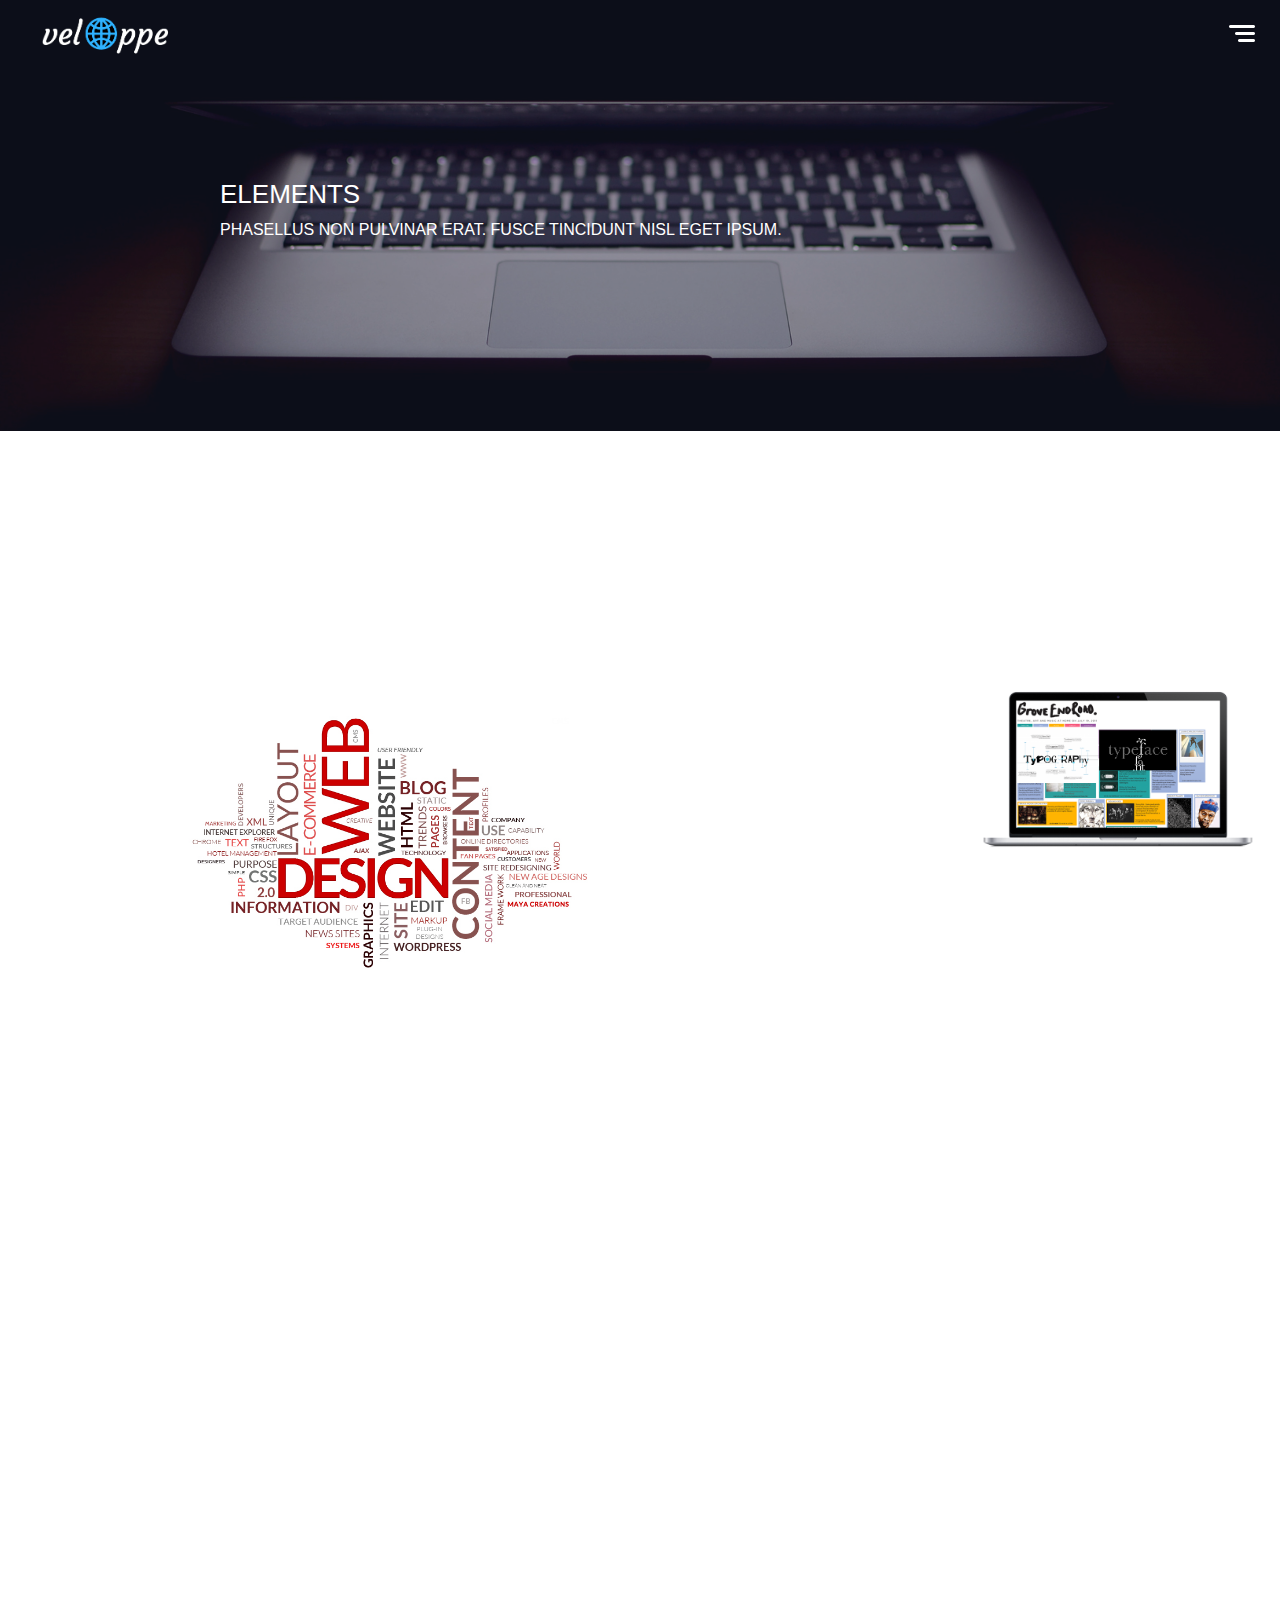
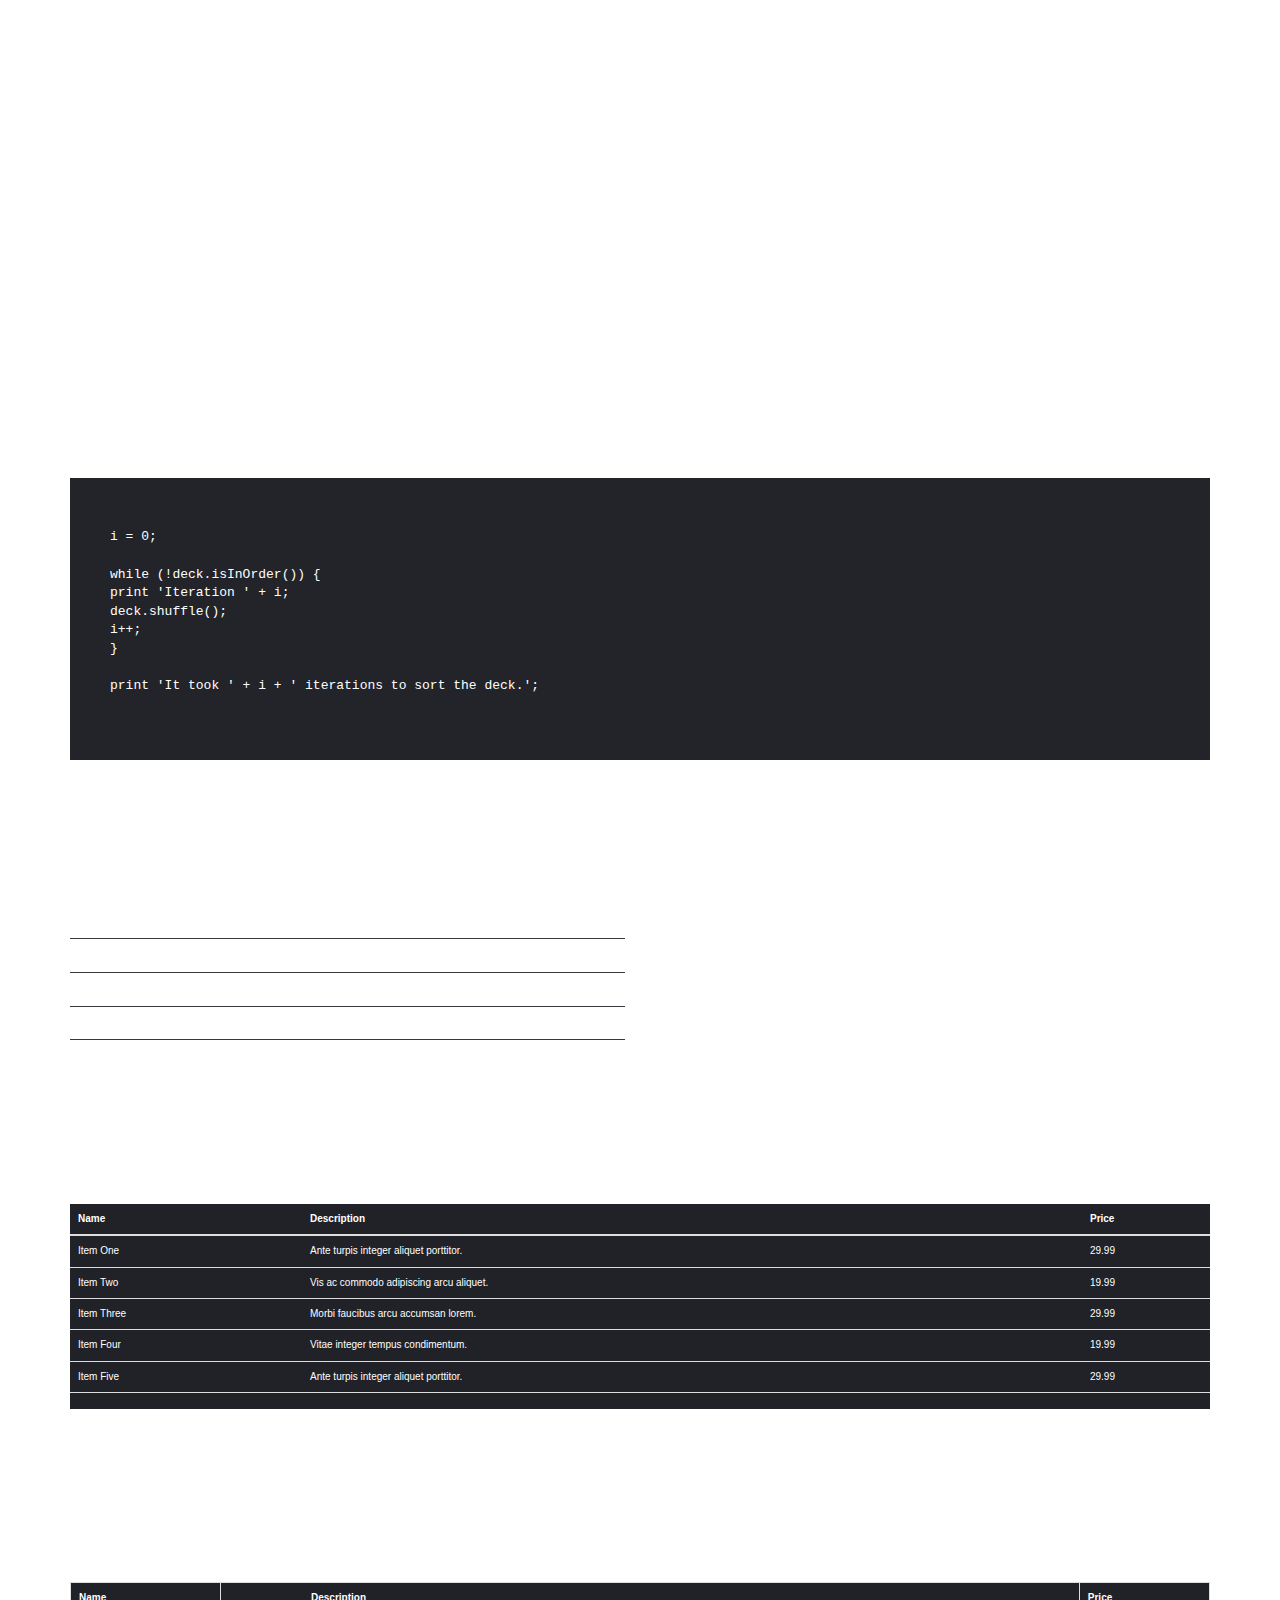
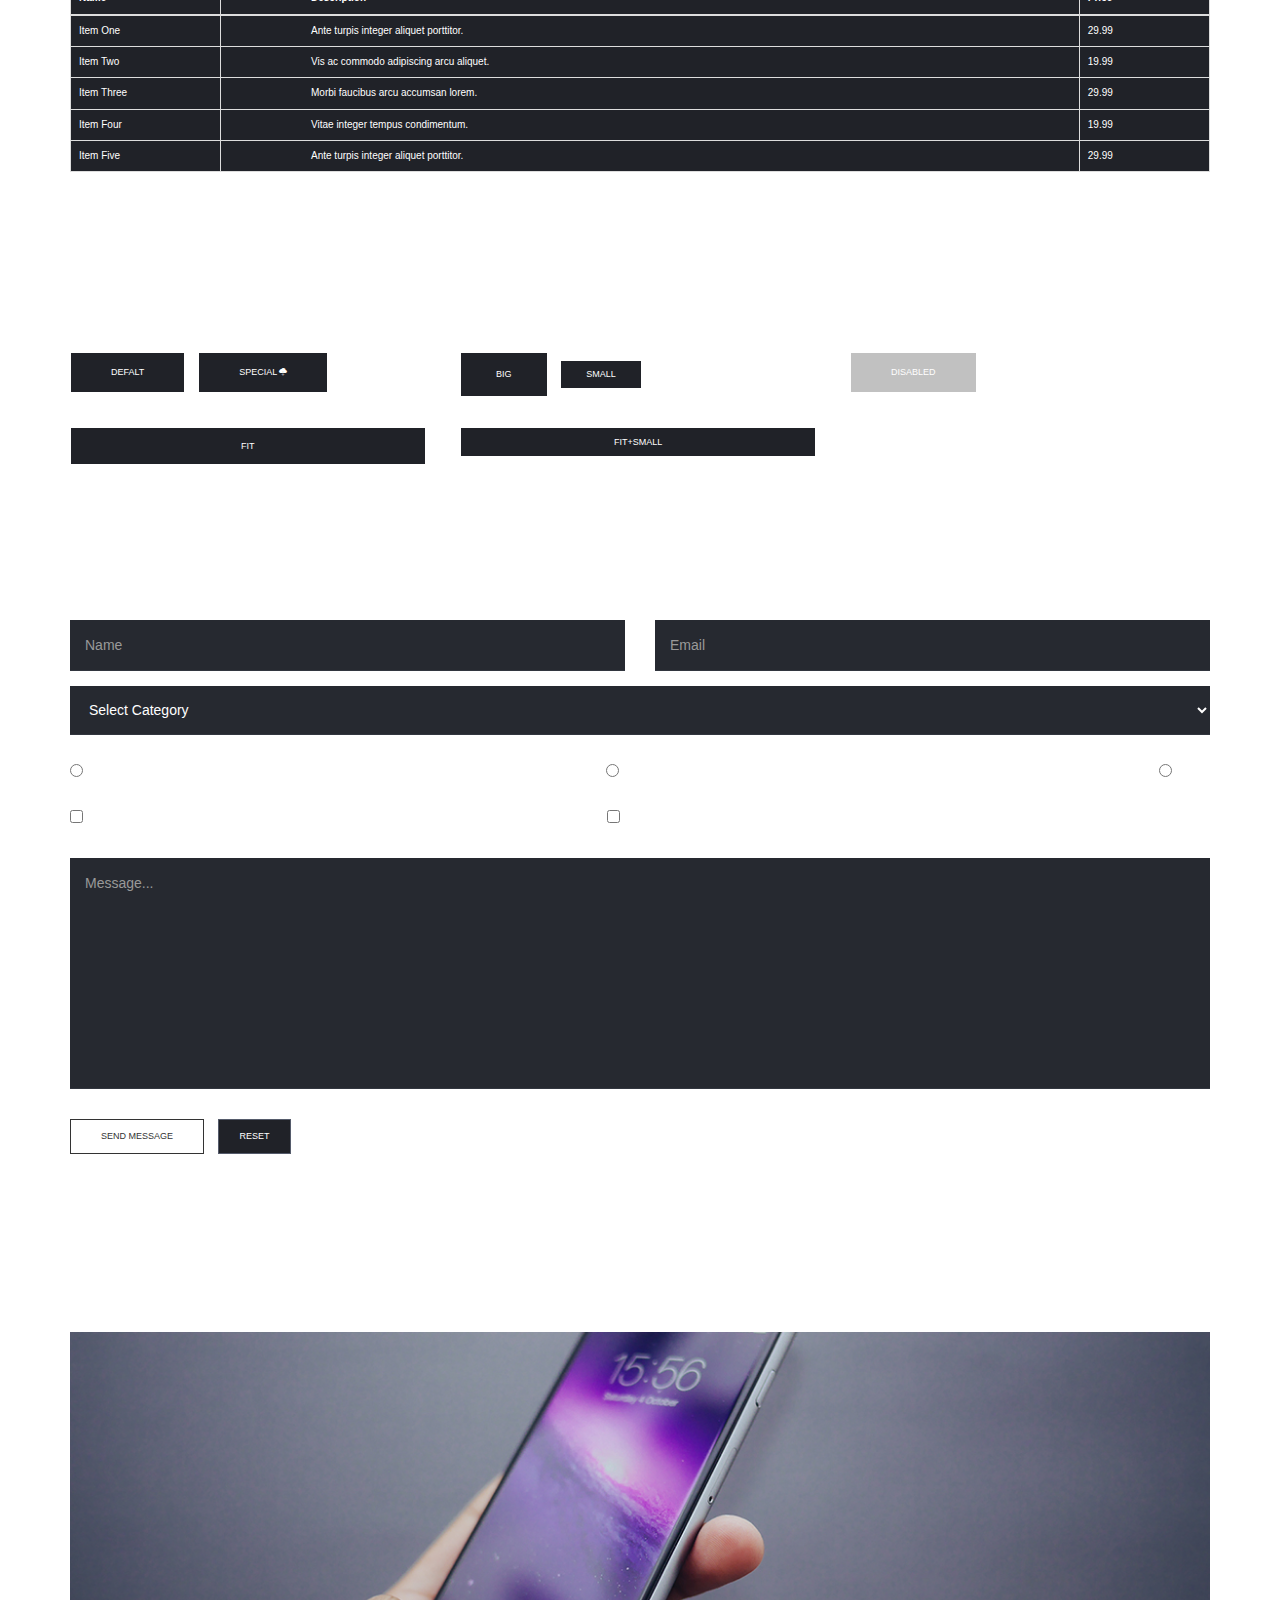
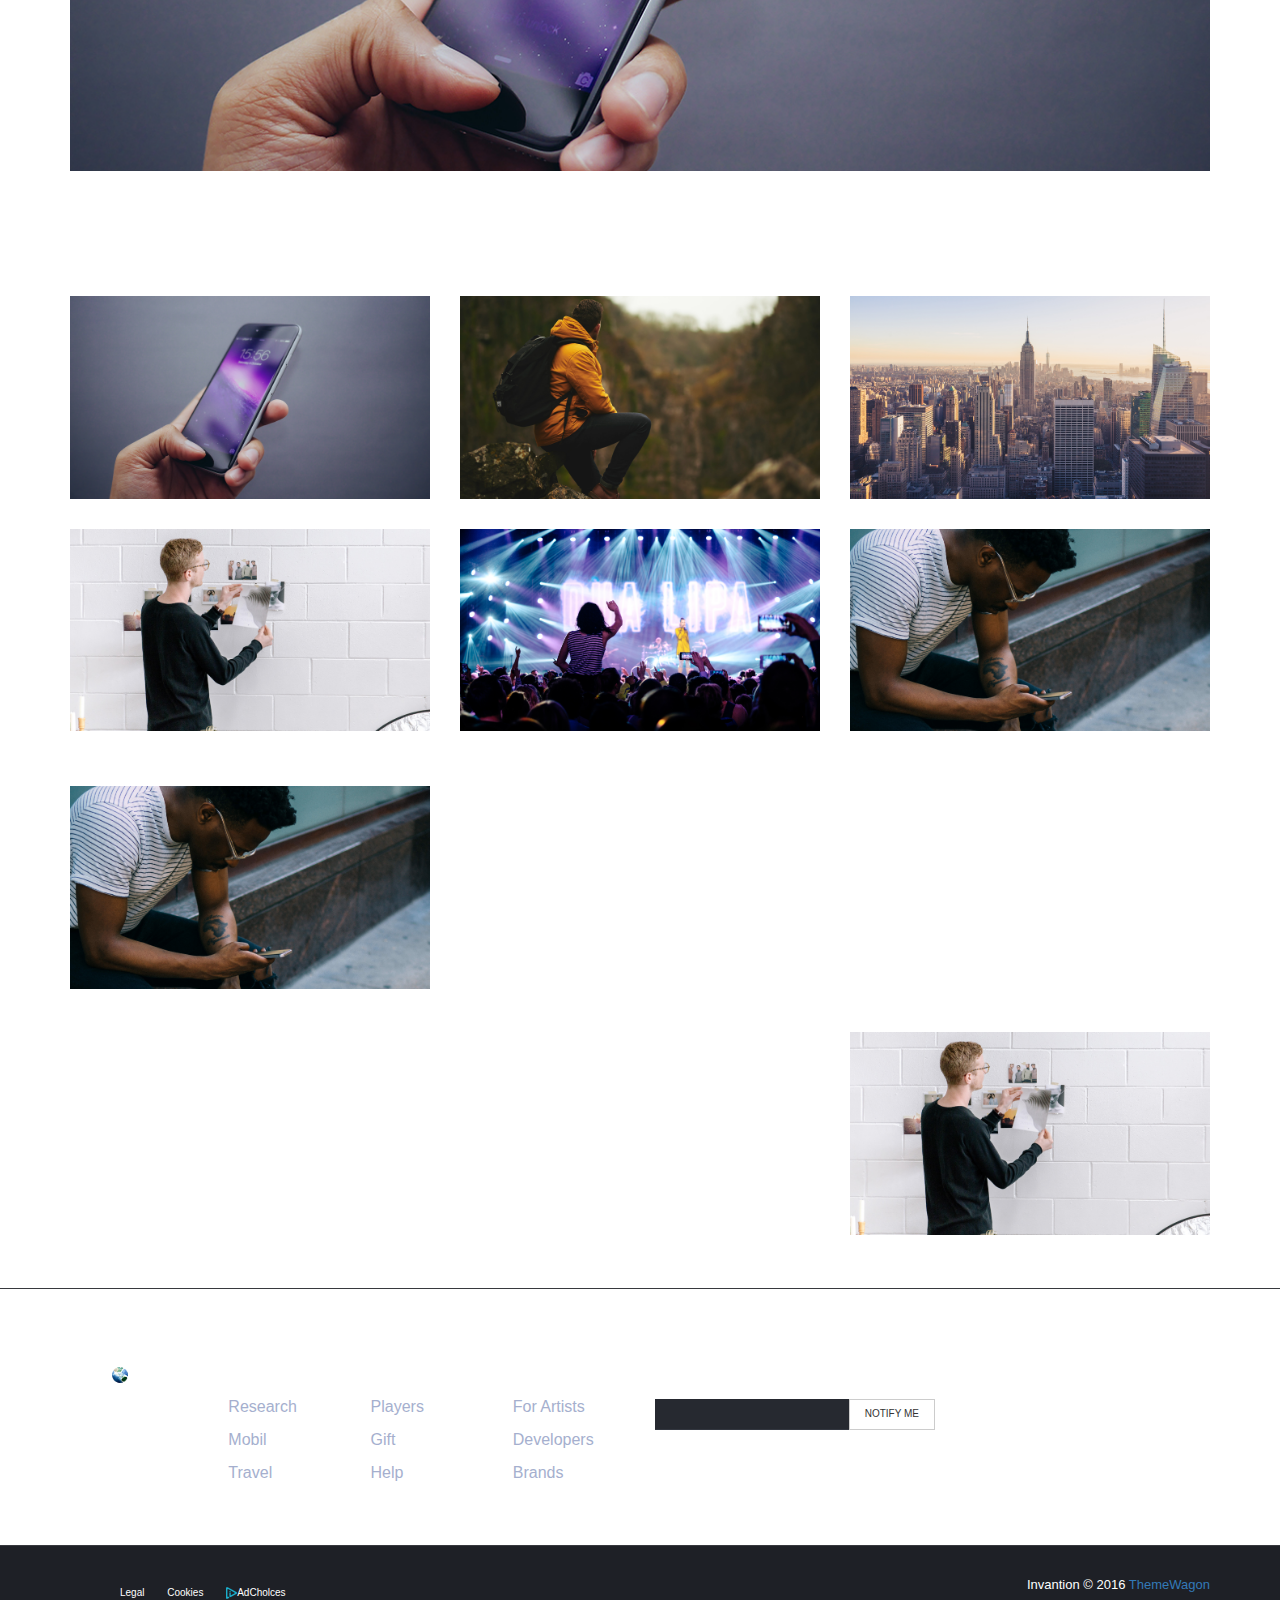
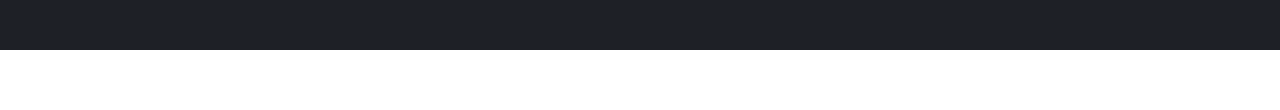
<file: Invention-master/elements.html>
<!DOCTYPE HTML>

<html>
	<head>
		<title>Veloppe Digital</title>

		<meta charset="utf-8"/>
		<meta name="viewport" content="width=device-width, initial-scale=1"/>
		<meta name="viewport" content="width=device-width, initial-scale=1.0">

		<link rel="stylesheet" type="text/css" href="assets/css/bootstrap.min.css">
		<link rel="stylesheet" href="assets/ionicons-2.0.1/css/ionicons.min.css">
		<link rel="stylesheet" href="assets/font-awesome/css/font-awesome.min.css">
		<link rel="stylesheet" href="assets/css/owl.carousel.css">
		<link rel="stylesheet" href="assets/css/drew.css">

		<link rel="stylesheet" type="text/css" href="assets/css/main.css">
	</head>

	<body>
		<section class="head">
			<div class="container-fluid">
				<div class="row">
					<div class="col-md-12">
						<header class="header">
							<div class="inner">
								<a href="#menu" class="nav-bars">
									<img src="assets/images/nav-icon.png" class="img-responsive" alt="Collapsable Navbar">
								</a>
								<a href="index.html" class="logo" >
									<img src="assets/images/logo1.png">
								</a>
							</div>
						</header>

						<!-- Menu -->

						<nav id="menu">
							<h2>Menu</h2>
							<ul>
								<li><a href="index.html">Home</a></li>
								<li><a href="elements.html">Elements</a></li>
							</ul>
						</nav>
					</div>
				</div>
			</div>
		</section>

		<section id="innerheader2" class="innerheader innerheader2">
			<div class="overlay"></div>
			<div class="container">
				<div class="row pad-small">
					<div class="col-sm-12">
						<div class="inner-title">
							<h3>ELEMENTS</h3>
							<p>PHASELLUS NON PULVINAR ERAT. FUSCE TINCIDUNT NISL EGET IPSUM.</p>
						</div>
					</div>
				</div>
			</div>
		</section>

		<section class="paragraph">
			<div class="container">
				<h1>Heading 1 With Paragraph</h1>
				<p>Lorem Ipsum available, but the majority have suffered This alteration in some from, by injected is a humour, or randomised words which don't look even sligh is made believable. If to use and yammi passage of Lorem Ipsum, you need to be sure there isn't by pioneer designer anything embarrassing</p>
			</div>
		</section>

	<div class="breaker" style="display:inline-block;">
		<img src="assets/images/stuff.jpg" alt="Responsive image" style="float:left; width:60%;">
	</br>
		</br>
			</br>
				</br>
			<img src="assets/images/comp2.png"  alt="Responsive image" style="float:right; width:25%;" >
	</div>

		<section class="blockquote">
			<div class="container">
				<h1>Blockquote</h1>
					<blockquote>Injected humour, or randomised words which don’t look even sligh is made believable If  to use and passage of Lorem Ipsum. Hello Im Secspaire.</blockquote>
			</div>
		</section>

		<section class="unordered-list">
			<div class="container">
				<h1>Unordered List</h1>
				<div class="row">
					<div class="col-md-7">
						<p>Lorem Ipsum available, but the majority have suffered This alteration in some form, by injected is a humour, or randomised words which don’t look even sligh is made  believable. If  to use and yammi passage of Lorem Ipsum, you need to be sure there isn’t by pioneer.</p>
					</div>
				</div>

				 <ul class="unordarlist">
					<li class="fa fa-square" aria-hidden="true" >
						All the Lorem Ipsum generators on the Internet tend to repeat.
					</li><br>
					<li class="fa fa-square" aria-hidden="true">
						Making this the first true generator on the Internet.
					</li><br>
					<li class="fa fa-square" aria-hidden="true">
						The generated Lorem ipsum doler set emet.
					</li><br>
					<li class="fa fa-square" aria-hidden="true">
						Always free from repetition injected.
					</li>
				</ul>
			</div>
		</section>

		<section class="ordered-list">
			<div class="container">
				<h1>Ordered List</h1>
				<div class="row">
					<div class="col-md-7">
						<p>Lorem Ipsum available, but the majority have suffered This alteration in some form, by injected is a humour, or randomised words which don’t look even sligh is made  believable. If  to use and yammi passage of Lorem Ipsum, you need to be sure there isn’t by pioneer.</p>
					</div>
				</div>
				<ol class="ordarlist">
					<li>
						All the Lorem Ipsum generators on the Internet tend to repeat.
					</li>
					<li>
						Making this the first true generator on the Internet.
					</li>
					<li>
						The generated Lorem ipsum doler set emet.
					</li>
					<li>
						Always free from repetition injected.
					</li>
				</ol>
			</div>
		</section>

		<section class="performatted">
			<div class="container">
			<h1>Preformatted</h1>
				<pre><code>i = 0;

while (!deck.isInOrder()) {
print 'Iteration ' + i;
deck.shuffle();
i++;
}

print 'It took ' + i + ' iterations to sort the deck.';</code></pre>
			</div>
		</section>

		<section class="alternate-icon">
			<div class="container">
				<div class="row">
					<div class="col-md-12">
						<div class="row">
							<div class="col-md-6">
								<div>
									<h1>Alternate</h1>
									<p>All the Lorem Ipsum generators on the Internet tend to repeat.</p><hr>
									<p>Making this the first true generator on the Internet.</p><hr>
									<p>The generated Lorem ipsum doler set emet.</p><hr>
									<p>Always free from repetition injected.</p><hr>
								</div>
							</div>
							<div class="col-md-6">
								<div class="icons">
									<h1>Icons</h1>
									<li class="fa fa-facebook" aria-hidden="true"></li>
									<li class="fa fa-twitter" aria-hidden="true"></li>
									<li class="fa fa-angle-left" aria-hidden="true"></li>
									<li class="fa fa-angle-right" aria-hidden="true"></li>
									<li class="fa fa-expand" aria-hidden="true"></li>
								</div>
							</div>
						</div>
					</div>
				</div>
			</div>
		</section>

		<section class="table">
			<div class="container">
				<div class="row">
					<div class="col-md-12">
						<h1>Table</h1><br>
						<h4>Default</h4>
						<div class="table-responsive">
							<table class="table table-hover">
								<thead>
									<tr>
										<th>Name</th>
										<th>Description</th>
										<th>Price</th>
									</tr>
								</thead>
								<tbody>
									<tr>
										<td>Item One</td>
										<td>Ante turpis integer aliquet porttitor.</td>
										<td>29.99</td>
									</tr>
									<tr>
										<td>Item Two</td>
										<td>Vis ac commodo adipiscing arcu aliquet.</td>
										<td>19.99</td>
									</tr>
									<tr>
										<td>Item Three</td>
										<td> Morbi faucibus arcu accumsan lorem.</td>
										<td>29.99</td>
									</tr>
									<tr>
										<td>Item Four</td>
										<td>Vitae integer tempus condimentum.</td>
										<td>19.99</td>
									</tr>
									<tr>
										<td>Item Five</td>
										<td>Ante turpis integer aliquet porttitor.</td>
										<td>29.99</td>
									</tr>
								</tbody>
								<tfoot>
									<tr>
										<td></td>
										<td></td>
										<td><!-- 100.00 --></td>
									</tr>
								</tfoot>
							</table>
						</div>
					</div>
				</div>
				<div class="row">
					<div class="col-md-12">
						<h1>Alternate</h1><br>
						<h4>Default</h4>
						<div class="table-responsive">
							<table class="table table-bordered">
								<thead>
									<tr>
										<th>Name</th>
										<th>Description</th>
										<th>Price</th>
									</tr>
								</thead>
								<tbody>
									<tr>
										<td>Item One</td>
										<td>Ante turpis integer aliquet porttitor.</td>
										<td>29.99</td>
									</tr>
									<tr>
										<td>Item Two</td>
										<td>Vis ac commodo adipiscing arcu aliquet.</td>
										<td>19.99</td>
									</tr>
									<tr>
										<td>Item Three</td>
										<td> Morbi faucibus arcu accumsan lorem.</td>
										<td>29.99</td>
									</tr>
									<tr>
										<td>Item Four</td>
										<td>Vitae integer tempus condimentum.</td>
										<td>19.99</td>
									</tr>
									<tr>
										<td>Item Five</td>
										<td>Ante turpis integer aliquet porttitor.</td>
										<td>29.99</td>
									</tr>
								</tbody>
								<tfoot>
									<!-- <tr>
										<td></td>
										<td></td>
										<td>100.00</td>
									</tr> -->
								</tfoot>
							</table>
						</div>
					</div>
				</div>
			</div>
		</section>

		<section class="button">
			<div class="container">
			<h1>Buttons</h1>
				<section>
					<div class="row">
						<div class="col-md-12">
							<div class="row">
								<div class="col-md-4">
									<a href="#" type="button" class="btn btn-tobais btn-defalt hover-off">DEFALT</a>
						  			<a href="#" type="button" class="btn btn-tobais btn-special">SPECIAL <span class="ion-ios-cloud-download" aria-hidden="true"></span></a>
								</div>
								<div class="col-md-4">
									<a href="#" type="button" class="btn btn-tobais btn-big hover-off">BIG</a>
							 		<a href="#" type="button" class="btn btn-tobais btn-small hover-off">SMALL</a>
								</div>
								<div class="col-md-4">
									<button type="button" class="btn-tobais btn-disabled" disabled>DISABLED</button>
								</div>
							</div>
						</div>
					</div>
					<div class="row">
						<div class="col-md-12">
							<div class="row">
								<div class="col-md-4">
									<a href="#" type="button" class="btn btn-tobais btn-fit hover-off">FIT</a>
								</div>
								<div class="col-md-4">
									<a href="#" type="button" class="btn btn-tobais btn-fit-small hover-off">FIT+SMALL</a>
								</div>
							</div>
						</div>
					</div>
				</section>
			</div>
		</section>

		<section class="contact-form">
			<div class="container">
			<!-- Form -->
				<div class="row">
					<div class="col-md-12">
						<h1>Form</h1>
						<form class="form-name-email">
							<div class="row">
								<div class="col-md-6">
									<div class="form-group">
										<input type="text" class="form-control" name="name" id="name" placeholder="Name"/>
									</div>
								</div>
								<div class="col-md-6">
									<div class="form-group">
										<input type="email" class="form-control" name="email" id="email" placeholder="Email" />
									</div>
								</div>
							</div>
							<div class="row">
								<div class="col-md-12">
									<form>
										<select class="form-control">
											<option selected="selected">Select Category</option>
											<option>1</option>
											<option>2</option>
											<option>3</option>
											<option>4</option>
											<option>5</option>
										</select>
									</form>
								</div>
							</div>

							<div class="row">
								<div class="col-md-12">
									<div class="row">
										<div class="col-xs-4 col-sm-4 col-md-4 col-lg-4 text-left">
								    		<label class="radio-inline">
											  	<input type="radio" name="inlineRadioOptions" id="inlineRadio1" value="option1"> Low
											</label>
										</div>
										<div class="col-xs-4 col-sm-4 col-md-4 col-lg-4 text-center">
								    		<label class="radio-inline">
											  	<input type="radio" name="inlineRadioOptions" id="inlineRadio2" value="option2"> Normal
											</label>
							   			 </div>
							   			 <div class="col-xs-4 col-sm-4 col-md-4 col-lg-4 text-right">
								    		<label class="radio-inline">
											  	<input type="radio" name="inlineRadioOptions" id="inlineRadio1" value="option1"> High
											</label>
										</div>
									</div>
								</div>
							</div>
							<div class="row">
								<div class="col-md-12">
									<div class="row">
										<div class="col-xs-4 col-sm-4 col-md-4 col-lg-4 text-left">
									  		<label class="checkbox-inline">
											  	<input type="checkbox" id="inlineCheckbox1" value="option1"> Apple
											</label>
										</div>
										<div class="col-xs-4 col-sm-4 col-md-4 col-lg-4 text-center">
										   <label class="checkbox-inline">
											  	<input type="checkbox" id="inlineCheckbox2" value="option2"> Mango
											</label>
									    </div>
									</div>
								</div>
							</div>
							<div class="row">
								<div class="col-md-12">
									<div class="from-group">
										<textarea class="form-control" rows="10" name="message" id="message" placeholder="Message..."></textarea>
									</div>
									<p>
									  <a href="#" type="button" class="btn btn-tobais btn-send">SEND MESSAGE</a>
									  <a href="#" type="button" class="btn btn-tobais btn-reset">RESET</a>
									</p>
								</div>
							</div>
						</form>
					</div>
				</div>
			</div>
		</section>

		<section class ="fit-image">
			<div class="container">
			<h1>Image</h1><br>
				<h4>FIT</h4>
					<div class="row">

					<div class="col-md-12">
						<img src="assets/images/fit-image.jpg" class="img-responsive img-fit" alt="Responsive image" />
					</div>
				</div>
			</div>
		</section>

		<section class="grid-image">
			<div class="container">
				<div class="tiles">
					<h5>GRID</h5>
						<div class="row">
							<div class="col-md-4">
								<img src="assets/images/2.jpg" class="img-responsive" alt="Responsive image" />
							</div>
							<div class="col-md-4">
								<img src="assets/images/3.jpg" class="img-responsive" alt="Responsive image"/>
							</div>
							<div class="col-md-4">
								<img src="assets/images/1.jpg" class="img-responsive" alt="Responsive image" />
							</div>
						</div>
						<div class="row">
							<div class="col-md-4">
								<img src="assets/images/5.jpg" class="img-responsive" alt="Responsive image" />
							</div>
							<div class="col-md-4">
								<img src="assets/images/6.jpg" class="img-responsive" alt="Responsive image"/>
							</div>
							<div class="col-md-4">
								<img src="assets/images/4.jpg" class="img-responsive" alt="Responsive image" />
							</div>
						</div>
				</div>
			</div>
		</section>

		<section class="image-text">
			<div class="container">
				<div class="row">
					<div class="col-md-4">
						<img src="assets/images/4.jpg" class="img-responsive" alt="Responsive image"/>
					</div>
					<div class="col-md-8">
						<p class="image-text-text">Lorem Ipsum available, but the majority have suffered This alteration in some form, by injected is a humour, or randomised words which don’t look even sligh is made  believable. If  to use and yammi passage of Lorem Ipsum, you need to be sure there isn’t by pioneer designer anything embarrassing hidden in the middle of text.<br><br>
						Lorem Ipsum available, but the majority have suffered This alteration in some form, by injected is a humour, or randomised words which don’t look even sligh is made  believable. If  to use and yammi passage of Lorem Ipsum, you need to be sure there isn’t by pioneer designer anything embarrassing hidden in the middle of text.</p>
					</div>
				</div>
				<div class="row">
					<div class="col-md-4 col-md-push-8">
						<img src="assets/images/5.jpg" class="img-responsive" alt="Responsive image"/>
					</div>
					<div class="col-md-8 col-md-pull-4">
						<p class="image-text-text second">Lorem Ipsum available, but the majority have suffered This alteration in some form, by injected is a humour, or randomised words which don’t look even sligh is made  believable. If  to use and yammi passage of Lorem Ipsum, you need to be sure there isn’t by pioneer designer anything embarrassing hidden in the middle of text.<br><br>
						Lorem Ipsum available, but the majority have suffered This alteration in some form, by injected is a humour, or randomised words which don’t look even sligh is made  believable. If  to use and yammi passage of Lorem Ipsum, you need to be sure there isn’t by pioneer designer anything embarrassing hidden in the middle of text.</p>
					</div>
				</div>
			</div>
		</section>
		<hr>

		<section class="social-section">
			<div class="container-fluid">
				<div class="row">
					<div class="social-contact">
						<div class="col-md-6">
							<div class="row">
								<div class="col-md-4">
									<p class="logo">INVENTI<span><img src="assets/images/logo.png"></span>N</p>
								</div>
								<div class="col-md-8">
									<div class="row">
										<div class="col-md-4">
											<p>SERVICES</p>
											<p><a href="#">Research</a></p>
											<p><a href="#">Mobil</a></p>
											<p><a href="#">Travel</a></p>
										</div>
										<div class="col-md-4">
											<p>USEFULL LINKS</p>
											<p><a href="#">Players</a></p>
											<p><a href="#">Gift</a></p>
											<p><a href="#">Help</a></p>
										</div>
										<div class="col-md-4">
											<p>SERVICES</p>
											<p><a href="#">For Artists</a></p>
											<p><a href="#">Developers</a></p>
											<p><a href="#">Brands</a></p>
										</div>
									</div>
								</div>
							</div>
						</div>
						<div class="col-md-6">
							<div class="row">
								<div class="col-md-6">
								<h5>KEEP ME UP TO DATE</h5>
									<div class="input-group">
								      	<input type="text" class="form-control notify-me" placeholder="">
								      	<span class="input-group-btn">
								        	<a href="#" class="btn btn-default notify-me" type="button">NOTIFY ME</a>
								     	</span>
								    </div>
								</div>
								<div class="col-md-6">
									<ul class="social-icon">
										<li>
											<a href="#" class="ion-social-facebook-outline"></a>
										</li>
										<li>
											<a href="#" class="ion-social-twitter-outline"></a>
										</li>
										<li>
											<a href="#" class="ion-social-dribbble-outline"></a>
										</li>
										<li>
											<a href="#" class="ion-social-pinterest-outline"></a>
										</li>
									</ul>
								</div>
							</div>
						</div>
					</div>
				</div>
			</div>
		</section>
		<hr>

		<section class="footer">
			<div class="container">
				<div class="row">
					<div class="col-md-6">
						<ul class="footer-bottom">
							<li><a href="#">Legal</a></li>
							<li><a href="#">Cookies</a></li>
							<li>
								<a href="#">
									<img src="assets/images/add.png">AdCholces
								</a>
							</li>
						</ul>
					</div>
					<div class="col-md-6">
						<p class="copyright-text">Invantion &copy; 2016
							<a href="https://themewagon.com/" target="_blank">ThemeWagon</a>
						</p>
					</div>
				</div>
			</div>
		</section>
		<!-- Scripts -->
		<script src="assets/js/jquery-3.1.0.min.js"></script>
		<script src="assets/js/bootstrap.min.js"></script>
		<script src="assets/js/jquery.magnific-popup.min.js"></script>
		<script src="assets/js/owl.carousel.min.js"></script>

		<script src="assets/js/script.js"></script>

	</body>
</html>
</file>
<file: Invention-master/assets/css/drew.css>
@import url('https://fonts.googleapis.com/css?family=Bilbo|Chicle|Lancelot|NTR|Palanquin+Dark|Passion+One');
url('https://fonts.googleapis.com/css?family=Palanquin+Dark:500|Raleway');
@import url('https://fonts.googleapis.com/css?family=Source+Sans+Pro');
@import url('https://fonts.googleapis.com/css?family=Luckiest+Guy');
@import url('https://fonts.googleapis.com/css?family=Open+Sans+Condensed:300');

@import url(http://fonts.googleapis.com/css?family=Lato:300,400,700);

 * {


 }

 span1 {
   font-family: 'Palanquin Dark', sans-serif;
   display: inline-block;
   color: #191919;
   font-size:50px;
   position: relative;
   white-space: nowrap;
   top: 0;
   left: 0;
   -webkit-animation: move 7s;
   -webkit-animation-iteration-count: infinite;
   -webkit-animation-delay: 1s;

 }


.logo img{
  height: 48px;
  width: 160px;
  margin-bottom:10px;

}

.testimonial p {
  font-family: 'Bilbo', cursive;
  font-size:30px;
}



.testimonial span {
  font-family: 'NTR', sans-serif;
  font-size: 14px;
}

  .break {
  color:black;
  font-size:40px;
  text-align: center;
}

 .scroll {
   background-color:white;
   height:120px;
   padding-bottom:20px;

 }



.scroll b {
  float: left;
  overflow: hidden;
  position: relative;
  height: 60px;
  margin-left: 35%;
}
/*timeline*/


/*end*/



/*FORM*/
body {
	color: #fff;
	font-weight: 400;
	font-size: 1em;
	font-family: 'Lato', Arial, sans-serif;
	margin:0;
	padding:0;
	padding-bottom:60px;
}
.ccheader {
	margin: 0 auto;
	padding: 2em;
	text-align: center;
}

.ccheader h1 {
	margin: 0;
	font-weight: 300;
	font-size: 2.5em;
	line-height: 1.3;
}
.ccheader {
	margin: 0 auto;
	padding: 2em;
	text-align: center;
}

.ccheader h1 {
	margin: 0;
	font-weight: 300;
	font-size: 2.5em;
	line-height: 1.3;
}

/* Form CSS*/
.ccform {
   margin: 0 auto;
    width: 800px;
}
.ccfield-prepend{
	margin-bottom:10px;
	width:100%;

}

.ccheader  {

}

.ccform-addon{
	color:#2eb2ff;
	float:left;
	padding:8px;
	width:8%;
	background:#FFFFFF;
	text-align:center;
}

.ccformfield {
	color:#000000;
	background:#FFFFFF;
	border:none;
	padding:15.5px;
	width:91.9%;
	display:block;
	font-family: 'Lato',Arial,sans-serif;
	font-size:14px;
}

.ccformfield {
	font-family: 'Lato',Arial,sans-serif;
}
.ccbtn{
	display:block;
	border:none;
	background:#2eb2ff;
	color:#FFFFFF;
	padding:12px 25px;
	cursor:pointer;
	text-decoration:none;
	font-weight:bold;
}
.ccbtn:hover{
	background:#d8850e;

}

/*ends*/


.blink_text {
    -webkit-animation-name: blinker;
    -webkit-animation-duration: 3s;
    -webkit-animation-timing-function: linear;
    -webkit-animation-iteration-count: infinite;
    -moz-animation-name: blinker;
    -moz-animation-duration: 10s;
    -moz-animation-timing-function: linear;
    -moz-animation-iteration-count: infinite;
    animation-name: blinker;
    animation-duration: 5s;
    animation-timing-function: linear;
    animation-iteration-count: infinite; color: red;
    font-family: 'Passion One', cursive;
    font-size: 25px;

}

#summary img {
  /*box-shadow: 3px 10px 5px 10px;*/

}



#sub {
  font-family: 'Open Sans Condensed', sans-serif;
  font-size: 35px;
  text-align: center;
  padding: 2px;
}

#underCover img {
  height:auto;
  width:13%;
  margin-left: 4%;
  display: inline-block;

}

#underCover h2 {
  color: black;
  display: inline;
  font-family: 'Open Sans Condensed', sans-serif;
  font-size:25px;
  padding-right:5px;
  margin-left: 7%;
  letter-spacing: 1px;


}




  #allStuff p {
  text-align: center;
  width: auto;
  line-height: 20px;
  font-size: 20px;
  /*font-family: 'NTR', sans-serif;*/
  /*font-family: 'Open Sans Condensed', sans-serif;*/

}

  #galleryFull span{
    font-size: 16px;
    color: white;
    text-align: center;
}

  #wrap h1{
  font-family: 'Passion One', cursive;
  text-align: center;
  color: black;
}

 #galleryFull h1{
   color:white;
   margin-bottom:20%;
   font-size: 40px;
 }

/*BLINK*/
@-moz-keyframes blinker {
    0% { opacity: 1.0; }
    50% { opacity: 0.3; }
    100% { opacity: 1.0; }
}

@-webkit-keyframes blinker {
    0% { opacity: 1.0; }
    50% { opacity: 0.3; }
    100% { opacity: 1.0; }
}

@keyframes blinker {
    0% { opacity: 1.0; }
    50% { opacity: 0.3; }
    100% { opacity: 1.0; }
}



/*CREATIVE*/
@keyframes move {
  0%  { top: 1px; }
  20% { top: -80px; }
  40% { top: -150px; }
  60% { top: -220px; }
  80% { top: -290px; }
}


 /*mobile/tablet*/
@media only screen and (max-width: 768px) {

  .scroll span1 {
  font-size: 35px;
  margin-right: 40%;
 }
  #underCover h2 {
  font-size:12px;

  }
  #allStuff img{
    width:60px;
    height:60px;
    margin-left: 3%;
  }

}


@media only screen and (max-width: 480px){



}
</file>
<file: Invention-master/assets/css/main.css>
/*--------------------- Common Css Start ----------------*/

* {
	outline: none;
}
a:hover {
	text-decoration: none;
}
body {


	-webkit-font-smoothing: antialiased;
}

p {
	font-family: 'Rubik-Light', sans-serif;
	font-size: 16px;
}

h1, h2, h3, h4, h5, h6 {
	color: #fff;
	font-family: 'Rubik-Light', sans-serif;
}

hr {
	margin-top: 0px;
	margin-bottom: 0px;
	border-top: 1px solid;
	color: #37393e;
}

textarea {
	resize: none;
}

thead, tbody, tfoot {
    background-color: #202228;
}

/*--------------------- Common Css End ----------------*/

/*--------------------- Elements Start ----------------*/

blockquote {
	font-style: italic;
	border-left: 3px solid #fff;
	font-size: 18px;
    letter-spacing: 1px;
}
.unordarlist {
	font-family: 'Roboto', sans-serif;
    list-style-type: square;
    font-size: bold;
    margin-left: -35px;
}
.ordarlist {
	font-family: 'Roboto', sans-serif;
    font-size: bold;
    font-weight: bold;
    margin-left: -22px;
}

.ordarlist li{
	padding-bottom: 10px;
}

.unordarlist li{
	padding-bottom: 10px;
	font-size: 16px;
}

#owl-demo .item img{
    display: block;
    width: 100%;
    height: auto;
}

.btn-tobais {
	-webkit-transition: all 0.5s ease-in-out;
	-moz-transition: all 0.5s ease-in-out;
	-ms-transition: all 0.5s ease-in-out;
	-o-transition: all 0.5s ease-in-out;
	transition: all 0.5s ease-in-out;
	border-radius: 25px;
	font-size: 9px;
	color: #333;
    background-color: #202228;
    margin-top: 30px;
    border: 1px solid;
    padding: 10px 20px;
}
section.button {
	padding-top: 10px;
    padding-bottom: 60px;
}

section.table .row {
    padding-bottom: 30px;
}
.btn-defalt {
	color: #fff;
	padding: 13px 40px;
	border-radius: 20px;
}
a.btn.btn-tobais.btn-special:hover {
    background-color: #fff;
    color: #333;
}
.btn-special {
	color: #fff;
	padding: 13px 40px;
	border-radius: 20px;
}
.btn-big {
	color: #fff;
	padding: 15px 35px;
	border-radius: 30px;
}
.btn-small {
	color: #fff;
	padding: 7px 25px;
	border-radius: 30px;
}
button[disabled], html input[disabled] {
	cursor: not-allowed;
}
.btn-disabled {
	background-color: #c1c1c1;
	color: #fff;
	padding: 13px 40px;
	border-radius: 0px;
}
.btn-fit {
	color: #fff;
	padding: 12px 170px;
}
@media only screen and (max-width: 400px) {
    .btn-fit {
        padding: 12px 90px;
    }
}
.btn-fit-small {
	color: #fff;
	padding: 8px 153px;
}
@media only screen and (max-width: 400px) {
    .btn-fit-small {
        padding: 8px 79px;
    }
}
.hover-off:hover{
	color: #333;
	background-color: #fff;
}
.form-control:focus {
    box-shadow: none;
}
.form-control {
    border: none;
    box-shadow: none;
    border-bottom: 1px solid #adadad;
    border-radius: 0px;
    padding: 15px;
    height: auto;
    background-color: #262930;
    border-color: #32363f;
    color: #fff;
}

tr td:first-child {
    width: 150px;
}

tr td:nth-child(2), tr th:nth-child(2) {
    padding-left: 90px !important;
}

.from-group {
    padding-top: 30px;
}

.checkbox-inline, .radio-inline {

	font-size: 15px;
	margin: 25px 0px 0px 0px;
}
.btn-send {
	padding: 10px 30px;
    background-color: #fff;
    color: #333;
    margin-top: 30px;
}
a.btn.btn-tobais.btn-reset:hover {
	background-color: #fff;
}
a.btn.btn-tobais.btn-send:hover {
	color: #fff;
	background-color: #202228;
}
.img-fit{
	display: block;
	min-width: 100%;
}
.image-text-text{

	margin: 20px 0px;
}

.second{
	text-align: right;
}

@media only screen and (max-width: 768px) {
    .second{
		text-align: left !important;
	}
}

.image-text{
	margin:  25px 0px;
}

section.fit-image {
    padding-bottom: 60px;
}

img.img-responsive {
    margin: 15px 0px;
}
.contact-form {
	padding-bottom: 30px;
}

.star {
	color: red;
}

.galleryFull img.img-responsive {
	margin: 0px;
	max-width: none;
}
/*-------------------- ./ elements --------------*/

.contact-field {
	padding-top: 100px;
	padding-bottom: 100px;
}

.text {
	background-color: #1e2026 ;
	text-align: center;
	padding-top: 70px;
	padding-bottom: 70px;
}

.form-name-email {
	padding-top: 25px;
}
.message {
	padding: 60px;
}
.btn {
	border-radius: 0px;
    margin-right: 10px;
}
.send-reset {
	padding-top: 30px;
}
.btn-message {
	background-color: #fff;
}
.btn-reset {
	background-color: #202228;
	border-style: 1px solid;
	border-color: #555b6b;
	color: #fff;
}

.contact {
	border-top: 1px solid red;
}

/*=-=-=-=-=-=-==-=-=- Contact Info =-=-=-=-=-=-=-=-=-=-=-=-*/

.contact-info {
    display: inline;
}

.contact-info-content .img-wrapper {
    border: 1px solid #fff;
    border-radius: 50%;
    width: 35px;
    height: 35px;
    display: inline-block;
}

.contact-info-content .img-wrapper img {
    display: block;
    margin: auto;
    /*padding-top: 11px;*/
    padding: 8px;
}

.contact-info-content p {
    display: inline-block;
}

.contact-info-content h4 {
	padding-bottom: 10px;
}

.social-contact {
	padding-top: 25px;
	padding-bottom: 25px;
}
.social-content h5 {
	padding-bottom: 10px;
}

.social-contact a {
	color: #a5afce;
}
.keep-update {
	padding-top: 10px;
	padding-right: 10px;
}
input.form-control.notify-me {
    height: 20px;
}
.social-icon li {
	display: inline-block;
}

.social-icon a {
    display: block;
    margin: 3px;
    padding: 12px;
    border: 1px solid #fff;
    border-radius: 50%;
    width: 45px;
    height: 45px;
    color: #fff;
}

.ion-social-facebook-outline:before {
    font-size: 25px;
    line-height: 20px;
}

.ion-social-twitter-outline:before {
    font-size: 25px;
    line-height: 20px;
}
.ion-social-dribbble-outline:before {
    font-size: 25px;
    line-height: 20px;
}
.ion-social-pinterest-outline:before {
    font-size: 25px;
    line-height: 20px;
}

ul.social-icon {
    padding-left: 15px;
    padding-top: 15px;
}
.last p {
	display: inline-block;
	padding-right: 25px;
}

.copyright-text {
	text-align: right;
}

@media only screen and (max-width: 768px) {
    .copyright-text {
    	text-align: center;
	}
}

.table-hover>tbody>tr:hover {
     background-color: #202228;
}

@media only screen and (max-width: 768px) {
    .icons {
    	padding-top: 35px;
	}
}

.alternate-icon .row {
	padding-top: 20px;
	padding-bottom: 20px;
}
.fa {
    margin-right: 10px;
}

.alternate-icon h1 {
	padding-bottom: 25px;
}

pre {
	background-color: #22242a;
	color: #fff;
	border: none;
    border-radius: 0px;
    padding: 50px 0px 65px 40px;
}

section.ordered-list {
    padding-top: 40px;
    padding-bottom: 40px;
}

section.ordered-list h1 {
    padding-bottom: 20px;
}
section.ordered-list p {
    padding-bottom: 25px;
}
section.unordered-list h1 {
    padding-bottom: 20px;
}
section.unordered-list p {
    padding-bottom: 25px;
}

section.blockquote {
    padding-bottom: 25px;
}
section.blockquote h1 {
    padding-bottom: 20px;
}
section.paragraph {
    padding-bottom: 25px;
}

section.paragraph h1 {
    padding-bottom: 20px;
}
section.performatted h1 {
    padding-bottom: 20px;
}

.fa-square:before {
    padding-right: 10px;
    font-size: 10px;
}

.social-contact .col-md-4 {
	padding-right: 0px;
}
.social-section {
	padding: 50px 0px;
}

a.notify-me {
    color: #333;
    padding: 7.5px 15px;
    font-size: 10px;
}


/*-------------------------- Element Head Start----------------------------*/
.innerheader .pad-small {
    padding-top: 220px;
    padding-bottom: 180px;
}
.innerheader .inner-title {
    padding-left: 150px;
    margin-top: -60px;
    color: #fff;
}

@media only screen and (max-width: 768px) {
    .innerheader .inner-title {
    text-align: center;
    padding-left: 0px;
	}
}

.innerheader2 .inner-title h3 {
    text-transform: uppercase;
    font-size: 2.60rem;
    margin-bottom: 10px;
}

.innerheader {
    background: url(../images/slider2.jpg);
    background-size: cover;
    background-repeat: repeat;
    background-position: center center;
    position: relative;
}

.title {
    margin-left: -75px;
    font-weight: bold;
}
.overlay {
    position: absolute;
    width: 100%;
    height: 100%;
    background-color: #1d2437;
    opacity: .4;
}

.head {
    position: absolute;
    z-index: 9;
    width: 100%;
    padding: 10px;
}

.logo {
	font-size: 24px;
	font-weight: bold;
	color: #fff;
	text-decoration: none;
}

.logo:hover{
	color: #fff;
}

.logo span img {
	width: 20px;
    height: 20px;
    margin-top: -5px;
}
/*-------------------------- Element Head End ----------------------------*/

/*------------------------ Slide Start ------------------*/
.client-name {
    color: #fff;
    font-size: 10px;
    text-transform: uppercase;
    margin-top: 20px;
    font-family: 'Montserrat', sans-serif;
    letter-spacing: 1px;
}
.section-devider {
    margin: 0 auto;
    width: 100px;
    height: 1px;
    border-top: 1px solid #fbfbfb;
    margin-top: 15px;
    margin-bottom: 50px;
}

.img-qoute {
    vertical-align: top;
    width: 24px;
    margin-right: 5px;
}
.testimonial-sliders .owl-controls {
    position: absolute;
    top: 50%;
    width: 100%;
}
.testimonial-sliders .owl-controls .owl-buttons div {
    background: transparent !important;
}
.testimonial-sliders .owl-controls .owl-prev {
    float: left;
}
.testimonial-sliders .owl-controls .owl-buttons div {
    background: transparent !important;
}
.testimonial-sliders .owl-controls .owl-next {
    float: right;
}

/*------------------------- Slide End -------------------*/

/*-------------------------- Menu start ----------------------------*/

.wrapper {
	-moz-transition: opacity 0.45s ease;
	-webkit-transition: opacity 0.45s ease;
	-ms-transition: opacity 0.45s ease;
	transition: opacity 0.45s ease;
	opacity: 1;
}

#menu {
	-moz-transform: translateX(22em);
	-webkit-transform: translateX(22em);
	-ms-transform: translateX(22em);
	transform: translateX(22em);
	-moz-transition: -moz-transform 0.45s ease, visibility 0.45s;
	-webkit-transition: -webkit-transform 0.45s ease, visibility 0.45s;
	-ms-transition: -ms-transform 0.45s ease, visibility 0.45s;
	transition: transform 0.45s ease, visibility 0.45s;
	position: fixed;
	top: 0;
	right: 0;
	width: 22em;
	max-width: 80%;
	height: 100%;
	-webkit-overflow-scrolling: touch;
	background: #2a2e3d;
	color: #ffffff;
	cursor: default;
	visibility: hidden;
	z-index: 10002;
}

#menu > .inner {
	-moz-transition: opacity 0.45s ease;
	-webkit-transition: opacity 0.45s ease;
	-ms-transition: opacity 0.45s ease;
	transition: opacity 0.45s ease;
	-webkit-overflow-scrolling: touch;
	position: absolute;
	top: 0;
	left: 0;
	width: 100%;
	height: 100%;
	padding: 2.75em;
	opacity: 0;
	overflow-y: auto;
}

#menu > .inner > ul {
	list-style: none;
	margin: 0 0 1em 0;
	padding: 0;
}
#menu > .inner > h2 {
	list-style: none;
	padding-bottom: 30px;
	margin-top: 10px;
	margin-bottom: 15px;
	font-weight: bold;
}

#menu > .inner > ul > li {
	padding: 0;
}

#menu > .inner > ul > li a {
	display: block;
	padding: 5px 0px;
	line-height: 1.5;
	border: 0;
	color: inherit;
	font-size: 20px;
}

#menu > .inner > ul > li:first-child {
	border-top: 0;
	margin-top: -1em;
}

#menu > .close {
	-moz-transition: opacity 0.45s ease, -moz-transform 0.45s ease;
	-webkit-transition: opacity 0.45s ease, -webkit-transform 0.45s ease;
	-ms-transition: opacity 0.45s ease, -ms-transform 0.45s ease;
	transition: opacity 0.45s ease, transform 0.45s ease;
	-moz-transform: scale(0.25) rotate(180deg);
	-webkit-transform: scale(0.25) rotate(180deg);
	-ms-transform: scale(0.25) rotate(180deg);
	transform: scale(0.25) rotate(180deg);
	-webkit-tap-highlight-color: transparent;
	display: block;
	position: absolute;
	top: 3em;
	right: 6em;
	width: 6em;
	text-indent: 6em;
	height: 3em;
	border: 0;
	font-size: 1em;
	opacity: 0;
	overflow: hidden;
	padding: 0;
	white-space: nowrap;
}

#menu > .close:before, #menu > .close:after {
	-moz-transition: opacity 0.2s ease;
	-webkit-transition: opacity 0.2s ease;
	-ms-transition: opacity 0.2s ease;
	transition: opacity 0.2s ease;
	content: '';
	display: block;
	position: absolute;
	top: 0;
	left: 0;
	width: 100%;
	height: 100%;
	background-position: center;
	background-repeat: no-repeat;
	background-size: 2em 2em;
}

#menu > .close:before {
	background-image: url("data:image/svg+xml;charset=utf8,%3Csvg xmlns='http://www.w3.org/2000/svg' width='100' height='100' viewBox='0 0 100 100' preserveAspectRatio='none'%3E%3Cstyle%3Eline %7B stroke-width: 8px%3B stroke: %23f2849e%3B %7D%3C/style%3E%3Cline x1='15' y1='15' x2='85' y2='85' /%3E%3Cline x1='85' y1='15' x2='15' y2='85' /%3E%3C/svg%3E");
	opacity: 0;
}

#menu > .close:after {
	background-image: url("data:image/svg+xml;charset=utf8,%3Csvg xmlns='http://www.w3.org/2000/svg' width='100' height='100' viewBox='0 0 100 100' preserveAspectRatio='none'%3E%3Cstyle%3Eline %7B stroke-width: 8px%3B stroke: %23585858%3B %7D%3C/style%3E%3Cline x1='15' y1='15' x2='85' y2='85' /%3E%3Cline x1='85' y1='15' x2='15' y2='85' /%3E%3C/svg%3E");
	opacity: 1;
}

#menu > .close:hover:before {
	opacity: 1;
}

#menu > .close:hover:after {
	opacity: 0;
}

@media screen and (max-width: 736px) {

	#menu {
		-moz-transform: translateX(16.5em);
		-webkit-transform: translateX(16.5em);
		-ms-transform: translateX(16.5em);
		transform: translateX(16.5em);
		width: 16.5em;
	}

	#menu > .inner {
		padding: 2.75em 1.5em;
	}

	#menu > .close {
		top: 0.5em;
		left: -4.25em;
		width: 4.25em;
		text-indent: 4.25em;
	}

	#menu > .close:before, #menu > .close:after {
		background-size: 1.5em 1.5em;
	}
}

body.is-menu-visible #wrapper {
	-moz-pointer-events: none;
	-webkit-pointer-events: none;
	-ms-pointer-events: none;
	pointer-events: none;
	cursor: default;
	opacity: 0.25;
}

body.is-menu-visible #menu {
	-moz-transform: translateX(0);
	-webkit-transform: translateX(0);
	-ms-transform: translateX(0);
	transform: translateX(0);
	visibility: visible;
}

	body.is-menu-visible #menu > * {
		opacity: 1;
	}

	body.is-menu-visible #menu .close {
		-moz-transform: scale(1.0) rotate(0deg);
		-webkit-transform: scale(1.0) rotate(0deg);
		-ms-transform: scale(1.0) rotate(0deg);
		transform: scale(1.0) rotate(0deg);
		opacity: 1;
	}

	.nav-bars {
		position: absolute;
		right: 15px;
		width: auto;
		height: auto;
		top: 0;
	}

	.nav-bars i {
		color: #000;
		font-size: 20px;
		margin-right: 0px;
	}

/*-------------------------- Menu End ----------------------------*/

/*------------------------ Testimonial Start ---------------------*/

.testimonial {
    color: #fff;
    text-align: center;
    padding: 90px 0px;
    background-color: #1e2026;
}

.owl-carousel .owl-nav .owl-next {
    position: absolute;
    left: 0;
    top: 21%;

    background-color: #1e2026;
    font-size: 25px;
}
.owl-carousel .owl-nav .owl-prev {
    position: absolute;
    right: 0;
    top: 21%;
    background-color: #1e2026;
    font-size: 25px;
}

.carousel-item .text-center {
    padding: 0px 50px;
}

.owl-theme .owl-nav [class*=owl-]:hover {
    background: #fff;
    color: #1e2026;
    text-decoration: none;
    padding-right: 0px;
    border-radius: 0px;
}

.testimonial-speech {
    color: #fff;
    padding-left: 15px;
    padding-right: 15px;
    font-family: 'weblysleek_uisemilight_italic';
}

/*------------------- Testimonial End ----------------------*/

/*---------------------- Home Head Start ------------------*/

.owl-carousel .owl-dot {
    background-color: transparent;
    border-radius: 100%;
    border: 1px solid white;
    display: inline-block;
    padding: 4px 4px;
    margin-right: 5px;
}

@media only screen and (max-width: 768px) {
    .owl-carousel .owl-dot {
	    background-color: transparent;
	    border-radius: 100%;
	    border: 1px solid white;
	    display: inline-block;
	    padding: 5px 5px !important;
	    margin-right: 5px;
	}
}

.owl-carousel .owl-dot.active {
    background-color: #fff;/*
    border-color: #e1666a;*/
}
.owl-theme .owl-dots .owl-dot span {
    width: 0px;
    height: 0px;
    margin: 0px 0px;
}

.header_slide img.img-responsive {
    margin: 0px;
    margin-top: -50px;
}
.owl-theme .owl-dots {
    position: absolute;
    bottom: 122px;
    width: 100%;
}

/*---------------------- Home Head End ------------------*/

/*---------------------- Popup Section Start -------------*/

.gallery-pad {
    /*padding-top: 30px;*/
    margin-top: -10px;
}
.no-gutter>[class*=col-] {
    padding-right: 0;
    padding-left: 0;
}
.img-box {
    position: relative;
    overflow: hidden;
}
.img-box img {
    width: calc(100% + 60px);
    height: calc(100% + 60px);
    transition: opacity .35s,-webkit-transform .45s;
    transition: opacity .35s,transform .45s;
    -webkit-transform: translate3d(-40px,0,0);
    transform: translate3d(-40px,0,0);
}
img {
    border: 0;
}
.img-caption {
    background-image: linear-gradient(to top,rgba(17,17,17,.9),rgba(17,17,17,0));
    padding: 15px;
    position: absolute;
    top: auto;
    bottom: -52px;
    width: 100%;
    transition: all .4s;
}
.caption-text {
    float: left;
}
.img-caption span {
    color: #fff;
    font-size: 1rem;
    text-transform: capitalize;
    font-weight: 600;
}
.caption-social {
    float: right;
}
.caption-social span a {
    color: #fff;
}
a {
    background-color: transparent;
}
.caption-social span a i {
    display: inline-block;
    margin-left: 7px;
}

.img-sidebar {
    padding: 30px;
    background-color: #fff;
    position: relative;
}
.img-sidebar .sidebar-header {
    margin-bottom: 15px;
}
.img-sidebar .img-title {
    font-size: 1.414rem;
}
.author-meta span {
    font-size: 1rem;
}
.img-sidebar .sidebar-content {
    margin-bottom: 30px;
}

.img-sidebar .img-meta ul li {
    font-size: 1rem;
    margin-bottom: 10px;
}
.img-sidebar .img-meta ul li span {
    display: inline-block;
    margin-right: 10px;
    font-weight: 600;
}

.img-title h4 {
	color: #333;
}
.author-meta span {
	color: #333;
}
.author-name span {
	color: #333;
}
.sidebar-content p{
	color: #333;
}
.img-lightbox img {
	max-width: 100%;
	margin: 0px;
}

.slide1 {
    background: url(../images/slider1.jpg);
}
.slide2 {
    background: url(../images/slider2.jpg);
}
.slide3 {
    background: url(../images/slider3.jpg);
}

.bg {
	min-height: 80vh;
	background-size: cover;
    background-repeat: repeat;
    background-position: center center;
    position: relative;
}

.head-text {
    position: absolute;
    z-index: 9;
    width: 100%;
    text-align: center;
    padding-top: 190px;
}
.head-text a {
	text-decoration: underline;
	color: #fff;
	font-size: 12px;
    font-weight: inherit;
    letter-spacing: .4px;
}

@media only screen and (max-width: 482px) {
    .head-text h1 {
		font-family: 'Rubik-Bold', sans-serif;
		font-weight: 900;
		font-size: 23px;
	}
}

.head-text h1 {
	font-family: 'Rubik-Bold', sans-serif;
	font-weight: 900;
}

@media screen and (max-width: 600px){
.mfp-arrow {
    top: 38%;
	}
}

.sidebar-content a {
	text-decoration: underline;
}

.img-box:hover img {
    -webkit-transform: translate3d(0,0,0);
    transform: translate3d(0,0,0);
}

@media screen and (max-width: 991px) {
    .grid-item-width2 {
        width: auto;
   	 	height: 0px;
    }
}

.grid-item-width2 {
	width: auto;
    height: 321px;
}

.grid-item {
	width: auto;
    height: 350px;
}

.home_text {
    position: absolute;
    z-index: 9;
    height: auto;
    width: auto;
    bottom: 20px;
    left: 50%;
    transform: translateX(-50%);
}

.home_text p{
    text-decoration: underline;
    color: #fff;
    font-size: 10px;
    font-weight: inherit;
}

.img-lightbox .col-md-6 {
    padding-left: 0px;
    padding-right: 0px;
}

 .p0 {
 	margin-right: 0px;
 }

.white-popup {
  position: relative;
  background: #FFF;
  width: auto;
  max-width: 1150px;
}

.white-popup {
  position: relative;
  background-color: #FFF;
  padding: 0px;
  width: auto;
  max-width: 1075px;
  margin: 0px auto;
}

.mfp-content .white-popup .col-md-4 {
	padding-right: 25px;
	padding-left: 25px;
}

.pop-up-color {
	background-color: #fff;
}

.pop-up-color img {
	margin: 0px auto;
}

.pop-up-color .p-r-0 {
	padding-right: 0px;
}
.pop-up-color .p-l-0 {
	padding-left: 0px;
}

.pop-up-color section {
	margin-top: 250px;
}

@media screen and (max-width: 1024px) {
	.pop-up-color section {
		margin-top: 25px;
	}
}

.popup-head {
	margin-top: 50px;
    margin-bottom: 35px;
    margin-left: 15px;
}

.popup-parapraph {
	padding: 0px 15px;
}

h4.popup-head {
    color: #333;
}
p.popup-parapraph {
	color: #333;
}

/*---------------------- Popup Section End -------------*/

/*---------------------- Footer Section Start -------------*/

.footer p {
	font-size: 13px;
}

section.footer ul li {
    display: inline-block;
    padding: 10px;
}

section.footer ul li a {
    color: #fff;
}

.footer {
	background-color: #1e2026;
	padding: 30px 0px;
}

@media only screen and (max-width: 768px) {
    .footer-bottom {
    	padding-left: 27px;
	}
}

/*---------------------- Footer Section End -------------*/
</file>
